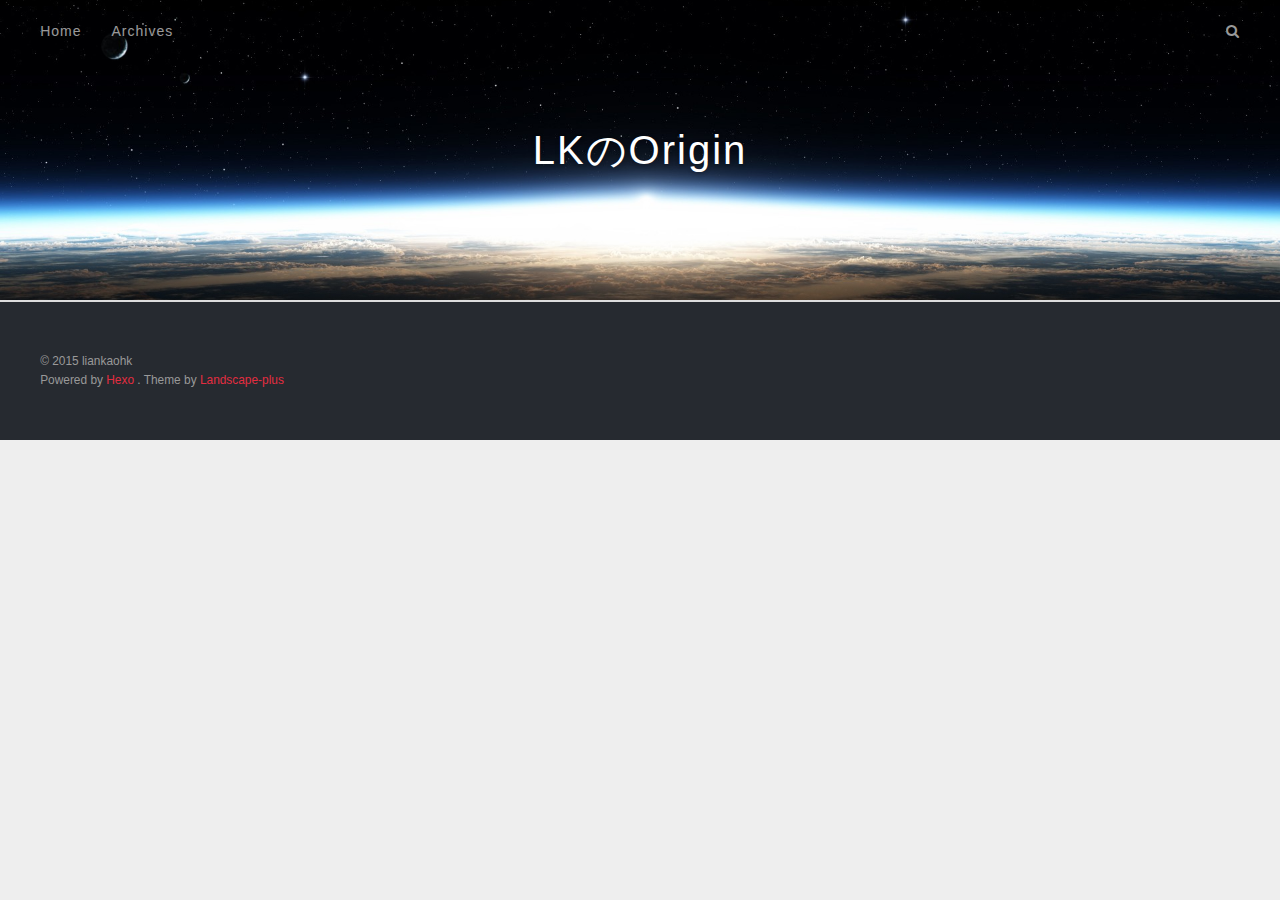
<file: index.html>
<!DOCTYPE html>
<html>
<head>
  <meta charset="utf-8">
  
  <title>LKのOrigin</title>
  <meta name="viewport" content="width=device-width, initial-scale=1, maximum-scale=1">
  <meta name="description">
<meta property="og:type" content="website">
<meta property="og:title" content="LKのOrigin">
<meta property="og:url" content="http://liankaohk.github.io/">
<meta property="og:site_name" content="LKのOrigin">
<meta property="og:description">
<meta name="twitter:card" content="summary">
<meta name="twitter:title" content="LKのOrigin">
<meta name="twitter:description">

  
  
    <link rel="icon" href="/favicon.png">
  
  <link rel="stylesheet" href="/css/style.css" type="text/css">

  <!--[if lt IE 9]><script src="//cdnjs.cloudflare.com/ajax/libs/html5shiv/3.7/html5shiv.min.js"></script><![endif]-->
  
</head>
<body>
  <div id="container">
    <div id="wrap">
      <header id="header">
  <div id="banner"></div>
  <div id="header-outer" class="outer">
    <div id="header-title" class="inner">
      <h1 id="logo-wrap">
        <a href="/" id="logo">LKのOrigin</a>
      </h1>
      
    </div>
    <div id="header-inner" class="inner">
      <nav id="main-nav">
        <a id="main-nav-toggle" class="nav-icon"></a>
        
          <a class="main-nav-link" href="/">Home</a>
        
          <a class="main-nav-link" href="/archives">Archives</a>
        
      </nav>
      <nav id="sub-nav">
        
        <a id="nav-search-btn" class="nav-icon" title="Search"></a>
      </nav>
      <div id="search-form-wrap">
        <form action="http://www.baidu.com/baidu" method="get" accept-charset="utf-8" class="search-form">
          <input type="search" name="word" maxlength="20" class="search-form-input" placeholder="Search">
          <input type="submit" value="" class="search-form-submit">
          <input name=tn type=hidden value="bds">
          <input name=cl type=hidden value="3">
          <input name=ct type=hidden value="2097152">
          <input type="hidden" name="si" value="liankaohk.github.io">
        </form>
      </div>
    </div>
  </div>
</header>
      <div class="outer">
        <section id="main">
  
  
</section>
        
          <aside id="sidebar">
  
    
  
    
  
    
  
    
  
    
  
</aside>
        
      </div>
      <footer id="footer">
  
  <div class="outer">
    <div id="footer-info" class="inner">
      &copy; 2015 liankaohk<br>
      Powered by <a href="http://hexo.io/" target="_blank">Hexo</a>
      .
      Theme by <a href="https://github.com/xiangming/landscape-plus" target="_blank">Landscape-plus</a>
    </div>
  </div>
</footer>
    </div>
    <nav id="mobile-nav">
  
    <a href="/" class="mobile-nav-link">Home</a>
  
    <a href="/archives" class="mobile-nav-link">Archives</a>
  
</nav>
    
<script>
  var disqus_shortname = 'liankaohk';
  
  (function(){
    var dsq = document.createElement('script');
    dsq.type = 'text/javascript';
    dsq.async = true;
    dsq.src = '//' + disqus_shortname + '.disqus.com/count.js';
    (document.getElementsByTagName('head')[0] || document.getElementsByTagName('body')[0]).appendChild(dsq);
  })();
</script>


<!-- 百度分享 start -->

<div id="article-share-box" class="article-share-box">
  <div id="bdshare" class="bdsharebuttonbox article-share-links">
    <a class="article-share-weibo" data-cmd="tsina" title="分享到新浪微博"></a>
    <a class="article-share-weixin" data-cmd="weixin" title="分享到微信"></a>
    <a class="article-share-qq" data-cmd="sqq" title="分享到QQ"></a>
    <a class="article-share-renren" data-cmd="renren" title="分享到人人网"></a>
    <a class="article-share-more" data-cmd="more" title="更多"></a>
  </div>
</div>
<script>window._bd_share_config={"common":{},"share":{"bdCustomStyle":"nocss.css"}};with(document)0[(getElementsByTagName("head")[0]||body).appendChild(createElement("script")).src="http://bdimg.share.baidu.com/static/api/js/share.js?v=89860593.js?cdnversion="+~(-new Date()/36e5)];</script>

<!-- 百度分享 end -->

<script src="//cdnjs.cloudflare.com/ajax/libs/jquery/1.11.1/jquery.min.js"></script>



<! -- mathjax config similar to math.stackexchange -->

<script type="text/x-mathjax-config">
MathJax.Hub.Config({
tex2jax: {
          inlineMath: [ ['$','$'], ["\\(","\\)"]  ],
                processEscapes: true
                    
}
  
        });
</script>

<script type="text/x-mathjax-config">
MathJax.Hub.Config({
tex2jax: {
            skipTags: ['script', 'noscript', 'style', 'textarea', 'pre', 'code']
                  
}
    
        });
</script>

<script type="text/x-mathjax-config">
MathJax.Hub.Queue(function() {
            var all = MathJax.Hub.getAllJax(), i;
            for(i=0; i < all.length; i += 1) {
                            all[i].SourceElement().parentNode.className += ' has-jax';
                                    
            }
                
        });
</script>

<script type="text/javascript" src="http://cdn.mathjax.org/mathjax/latest/MathJax.js?config=TeX-AMS-MML_HTMLorMML">
</script>

<script src="/js/script.js" type="text/javascript"></script>


  </div>
</body>
</html>
</file>
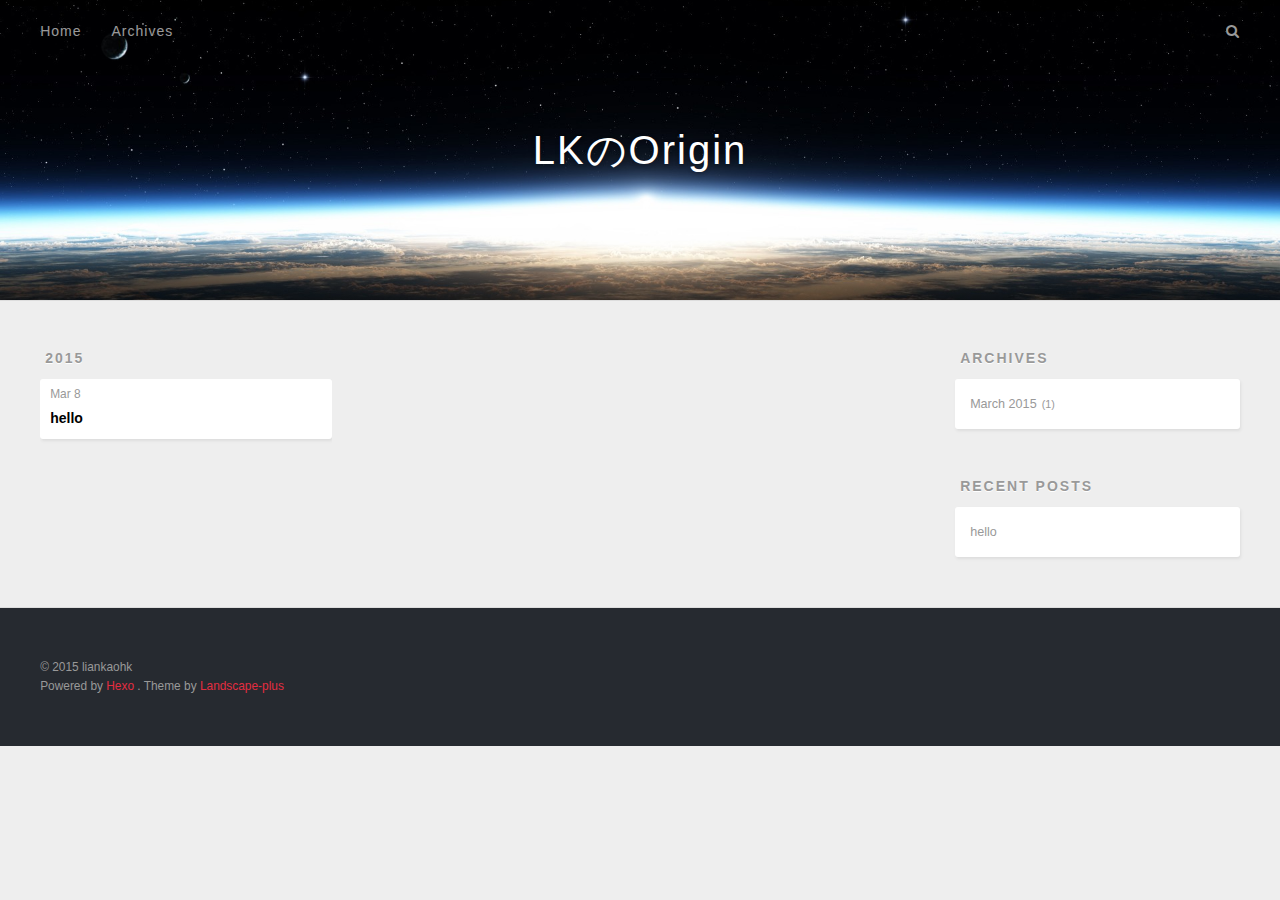
<file: archives/index.html>
<!DOCTYPE html>
<html>
<head>
  <meta charset="utf-8">
  
  <title>Archives | LKのOrigin</title>
  <meta name="viewport" content="width=device-width, initial-scale=1, maximum-scale=1">
  <meta name="description">
<meta property="og:type" content="website">
<meta property="og:title" content="LKのOrigin">
<meta property="og:url" content="http://liankaohk.github.io/archives/">
<meta property="og:site_name" content="LKのOrigin">
<meta property="og:description">
<meta name="twitter:card" content="summary">
<meta name="twitter:title" content="LKのOrigin">
<meta name="twitter:description">

  
  
    <link rel="icon" href="/favicon.png">
  
  <link rel="stylesheet" href="/css/style.css" type="text/css">

  <!--[if lt IE 9]><script src="//cdnjs.cloudflare.com/ajax/libs/html5shiv/3.7/html5shiv.min.js"></script><![endif]-->
  
</head>
<body>
  <div id="container">
    <div id="wrap">
      <header id="header">
  <div id="banner"></div>
  <div id="header-outer" class="outer">
    <div id="header-title" class="inner">
      <h1 id="logo-wrap">
        <a href="/" id="logo">LKのOrigin</a>
      </h1>
      
    </div>
    <div id="header-inner" class="inner">
      <nav id="main-nav">
        <a id="main-nav-toggle" class="nav-icon"></a>
        
          <a class="main-nav-link" href="/">Home</a>
        
          <a class="main-nav-link" href="/archives">Archives</a>
        
      </nav>
      <nav id="sub-nav">
        
        <a id="nav-search-btn" class="nav-icon" title="Search"></a>
      </nav>
      <div id="search-form-wrap">
        <form action="http://www.baidu.com/baidu" method="get" accept-charset="utf-8" class="search-form">
          <input type="search" name="word" maxlength="20" class="search-form-input" placeholder="Search">
          <input type="submit" value="" class="search-form-submit">
          <input name=tn type=hidden value="bds">
          <input name=cl type=hidden value="3">
          <input name=ct type=hidden value="2097152">
          <input type="hidden" name="si" value="liankaohk.github.io">
        </form>
      </div>
    </div>
  </div>
</header>
      <div class="outer">
        <section id="main">
  
  
    
    
      
      
      <section class="archives-wrap">
        <div class="archive-year-wrap">
          <a href="/archives/2015" class="archive-year">2015</a>
        </div>
        <div class="archives">
    
    <article class="archive-article archive-type-post">
  <div class="archive-article-inner">
    <header class="archive-article-header">
      <a href="/2015/03/08/hello/" class="archive-article-date">
  <time datetime="2015-03-08T10:58:59.000Z" itemprop="datePublished">Mar 8</time>
</a>
      
  
    <h1 itemprop="name">
      <a class="archive-article-title" href="/2015/03/08/hello/">hello</a>
    </h1>
  

    </header>
  </div>
</article>
  
  
    </div></section>
  
</section>
        
          <aside id="sidebar">
  
    
  
    
  
    
  
    
  <div class="widget-wrap">
    <h3 class="widget-title">Archives</h3>
    <div class="widget">
      <ul class="archive-list"><li class="archive-list-item"><a class="archive-list-link" href="/archives/2015/03/">March 2015</a><span class="archive-list-count">1</span></li></ul>
    </div>
  </div>

  
    
  <div class="widget-wrap">
    <h3 class="widget-title">Recent Posts</h3>
    <div class="widget">
      <ul>
        
          <li>
            <a href="/2015/03/08/hello/">hello</a>
          </li>
        
      </ul>
    </div>
  </div>

  
</aside>
        
      </div>
      <footer id="footer">
  
  <div class="outer">
    <div id="footer-info" class="inner">
      &copy; 2015 liankaohk<br>
      Powered by <a href="http://hexo.io/" target="_blank">Hexo</a>
      .
      Theme by <a href="https://github.com/xiangming/landscape-plus" target="_blank">Landscape-plus</a>
    </div>
  </div>
</footer>
    </div>
    <nav id="mobile-nav">
  
    <a href="/" class="mobile-nav-link">Home</a>
  
    <a href="/archives" class="mobile-nav-link">Archives</a>
  
</nav>
    
<script>
  var disqus_shortname = 'liankaohk';
  
  (function(){
    var dsq = document.createElement('script');
    dsq.type = 'text/javascript';
    dsq.async = true;
    dsq.src = '//' + disqus_shortname + '.disqus.com/count.js';
    (document.getElementsByTagName('head')[0] || document.getElementsByTagName('body')[0]).appendChild(dsq);
  })();
</script>


<!-- 百度分享 start -->

<div id="article-share-box" class="article-share-box">
  <div id="bdshare" class="bdsharebuttonbox article-share-links">
    <a class="article-share-weibo" data-cmd="tsina" title="分享到新浪微博"></a>
    <a class="article-share-weixin" data-cmd="weixin" title="分享到微信"></a>
    <a class="article-share-qq" data-cmd="sqq" title="分享到QQ"></a>
    <a class="article-share-renren" data-cmd="renren" title="分享到人人网"></a>
    <a class="article-share-more" data-cmd="more" title="更多"></a>
  </div>
</div>
<script>window._bd_share_config={"common":{},"share":{"bdCustomStyle":"nocss.css"}};with(document)0[(getElementsByTagName("head")[0]||body).appendChild(createElement("script")).src="http://bdimg.share.baidu.com/static/api/js/share.js?v=89860593.js?cdnversion="+~(-new Date()/36e5)];</script>

<!-- 百度分享 end -->

<script src="//cdnjs.cloudflare.com/ajax/libs/jquery/1.11.1/jquery.min.js"></script>



<! -- mathjax config similar to math.stackexchange -->

<script type="text/x-mathjax-config">
MathJax.Hub.Config({
tex2jax: {
          inlineMath: [ ['$','$'], ["\\(","\\)"]  ],
                processEscapes: true
                    
}
  
        });
</script>

<script type="text/x-mathjax-config">
MathJax.Hub.Config({
tex2jax: {
            skipTags: ['script', 'noscript', 'style', 'textarea', 'pre', 'code']
                  
}
    
        });
</script>

<script type="text/x-mathjax-config">
MathJax.Hub.Queue(function() {
            var all = MathJax.Hub.getAllJax(), i;
            for(i=0; i < all.length; i += 1) {
                            all[i].SourceElement().parentNode.className += ' has-jax';
                                    
            }
                
        });
</script>

<script type="text/javascript" src="http://cdn.mathjax.org/mathjax/latest/MathJax.js?config=TeX-AMS-MML_HTMLorMML">
</script>

<script src="/js/script.js" type="text/javascript"></script>


  </div>
</body>
</html>
</file>
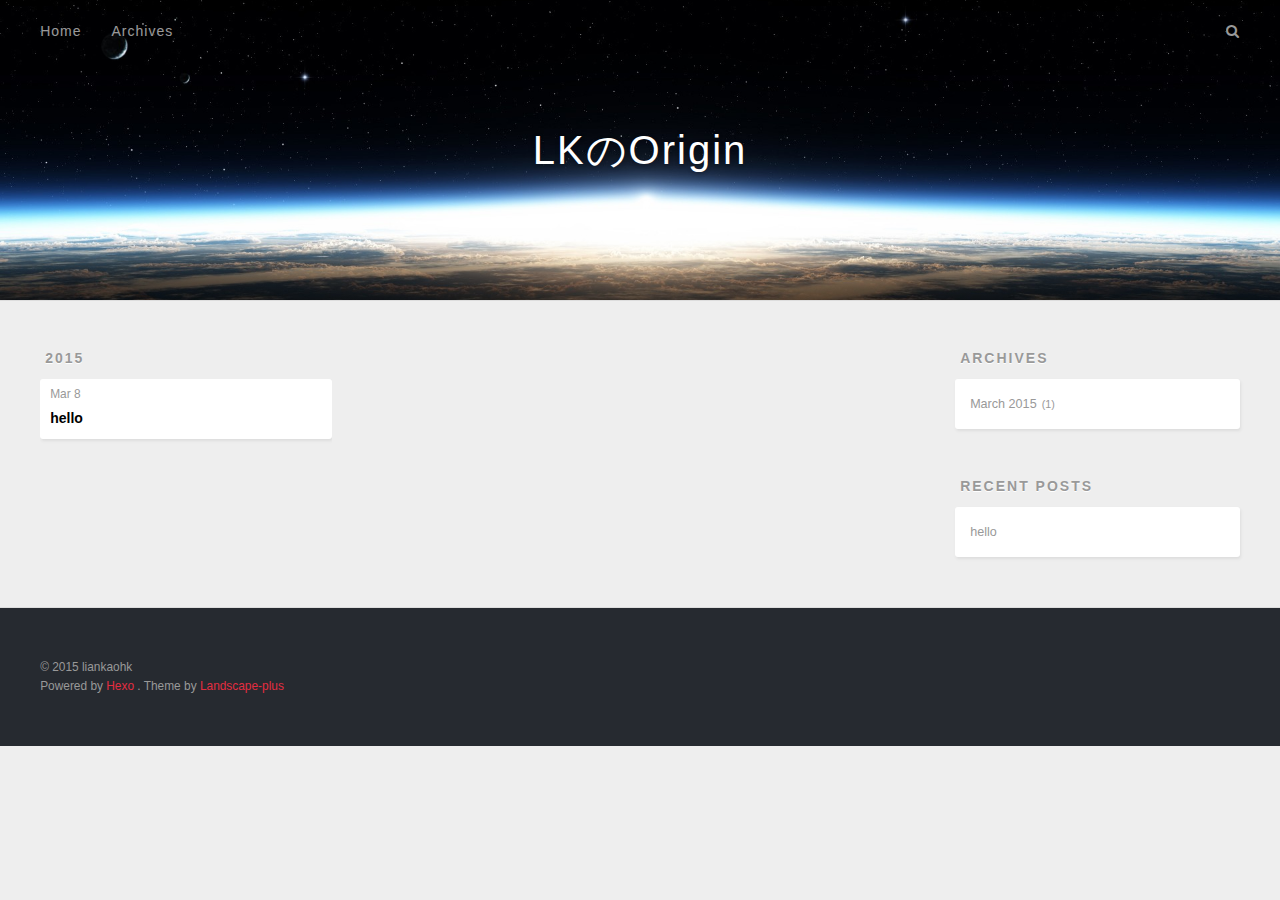
<file: archives/2015/index.html>
<!DOCTYPE html>
<html>
<head>
  <meta charset="utf-8">
  
  <title>Archives: 2015 | LKのOrigin</title>
  <meta name="viewport" content="width=device-width, initial-scale=1, maximum-scale=1">
  <meta name="description">
<meta property="og:type" content="website">
<meta property="og:title" content="LKのOrigin">
<meta property="og:url" content="http://liankaohk.github.io/archives/2015/">
<meta property="og:site_name" content="LKのOrigin">
<meta property="og:description">
<meta name="twitter:card" content="summary">
<meta name="twitter:title" content="LKのOrigin">
<meta name="twitter:description">

  
  
    <link rel="icon" href="/favicon.png">
  
  <link rel="stylesheet" href="/css/style.css" type="text/css">

  <!--[if lt IE 9]><script src="//cdnjs.cloudflare.com/ajax/libs/html5shiv/3.7/html5shiv.min.js"></script><![endif]-->
  
</head>
<body>
  <div id="container">
    <div id="wrap">
      <header id="header">
  <div id="banner"></div>
  <div id="header-outer" class="outer">
    <div id="header-title" class="inner">
      <h1 id="logo-wrap">
        <a href="/" id="logo">LKのOrigin</a>
      </h1>
      
    </div>
    <div id="header-inner" class="inner">
      <nav id="main-nav">
        <a id="main-nav-toggle" class="nav-icon"></a>
        
          <a class="main-nav-link" href="/">Home</a>
        
          <a class="main-nav-link" href="/archives">Archives</a>
        
      </nav>
      <nav id="sub-nav">
        
        <a id="nav-search-btn" class="nav-icon" title="Search"></a>
      </nav>
      <div id="search-form-wrap">
        <form action="http://www.baidu.com/baidu" method="get" accept-charset="utf-8" class="search-form">
          <input type="search" name="word" maxlength="20" class="search-form-input" placeholder="Search">
          <input type="submit" value="" class="search-form-submit">
          <input name=tn type=hidden value="bds">
          <input name=cl type=hidden value="3">
          <input name=ct type=hidden value="2097152">
          <input type="hidden" name="si" value="liankaohk.github.io">
        </form>
      </div>
    </div>
  </div>
</header>
      <div class="outer">
        <section id="main">
  
  
    
    
      
      
      <section class="archives-wrap">
        <div class="archive-year-wrap">
          <a href="/archives/2015" class="archive-year">2015</a>
        </div>
        <div class="archives">
    
    <article class="archive-article archive-type-post">
  <div class="archive-article-inner">
    <header class="archive-article-header">
      <a href="/2015/03/08/hello/" class="archive-article-date">
  <time datetime="2015-03-08T10:58:59.000Z" itemprop="datePublished">Mar 8</time>
</a>
      
  
    <h1 itemprop="name">
      <a class="archive-article-title" href="/2015/03/08/hello/">hello</a>
    </h1>
  

    </header>
  </div>
</article>
  
  
    </div></section>
  
</section>
        
          <aside id="sidebar">
  
    
  
    
  
    
  
    
  <div class="widget-wrap">
    <h3 class="widget-title">Archives</h3>
    <div class="widget">
      <ul class="archive-list"><li class="archive-list-item"><a class="archive-list-link" href="/archives/2015/03/">March 2015</a><span class="archive-list-count">1</span></li></ul>
    </div>
  </div>

  
    
  <div class="widget-wrap">
    <h3 class="widget-title">Recent Posts</h3>
    <div class="widget">
      <ul>
        
          <li>
            <a href="/2015/03/08/hello/">hello</a>
          </li>
        
      </ul>
    </div>
  </div>

  
</aside>
        
      </div>
      <footer id="footer">
  
  <div class="outer">
    <div id="footer-info" class="inner">
      &copy; 2015 liankaohk<br>
      Powered by <a href="http://hexo.io/" target="_blank">Hexo</a>
      .
      Theme by <a href="https://github.com/xiangming/landscape-plus" target="_blank">Landscape-plus</a>
    </div>
  </div>
</footer>
    </div>
    <nav id="mobile-nav">
  
    <a href="/" class="mobile-nav-link">Home</a>
  
    <a href="/archives" class="mobile-nav-link">Archives</a>
  
</nav>
    
<script>
  var disqus_shortname = 'liankaohk';
  
  (function(){
    var dsq = document.createElement('script');
    dsq.type = 'text/javascript';
    dsq.async = true;
    dsq.src = '//' + disqus_shortname + '.disqus.com/count.js';
    (document.getElementsByTagName('head')[0] || document.getElementsByTagName('body')[0]).appendChild(dsq);
  })();
</script>


<!-- 百度分享 start -->

<div id="article-share-box" class="article-share-box">
  <div id="bdshare" class="bdsharebuttonbox article-share-links">
    <a class="article-share-weibo" data-cmd="tsina" title="分享到新浪微博"></a>
    <a class="article-share-weixin" data-cmd="weixin" title="分享到微信"></a>
    <a class="article-share-qq" data-cmd="sqq" title="分享到QQ"></a>
    <a class="article-share-renren" data-cmd="renren" title="分享到人人网"></a>
    <a class="article-share-more" data-cmd="more" title="更多"></a>
  </div>
</div>
<script>window._bd_share_config={"common":{},"share":{"bdCustomStyle":"nocss.css"}};with(document)0[(getElementsByTagName("head")[0]||body).appendChild(createElement("script")).src="http://bdimg.share.baidu.com/static/api/js/share.js?v=89860593.js?cdnversion="+~(-new Date()/36e5)];</script>

<!-- 百度分享 end -->

<script src="//cdnjs.cloudflare.com/ajax/libs/jquery/1.11.1/jquery.min.js"></script>



<! -- mathjax config similar to math.stackexchange -->

<script type="text/x-mathjax-config">
MathJax.Hub.Config({
tex2jax: {
          inlineMath: [ ['$','$'], ["\\(","\\)"]  ],
                processEscapes: true
                    
}
  
        });
</script>

<script type="text/x-mathjax-config">
MathJax.Hub.Config({
tex2jax: {
            skipTags: ['script', 'noscript', 'style', 'textarea', 'pre', 'code']
                  
}
    
        });
</script>

<script type="text/x-mathjax-config">
MathJax.Hub.Queue(function() {
            var all = MathJax.Hub.getAllJax(), i;
            for(i=0; i < all.length; i += 1) {
                            all[i].SourceElement().parentNode.className += ' has-jax';
                                    
            }
                
        });
</script>

<script type="text/javascript" src="http://cdn.mathjax.org/mathjax/latest/MathJax.js?config=TeX-AMS-MML_HTMLorMML">
</script>

<script src="/js/script.js" type="text/javascript"></script>


  </div>
</body>
</html>
</file>
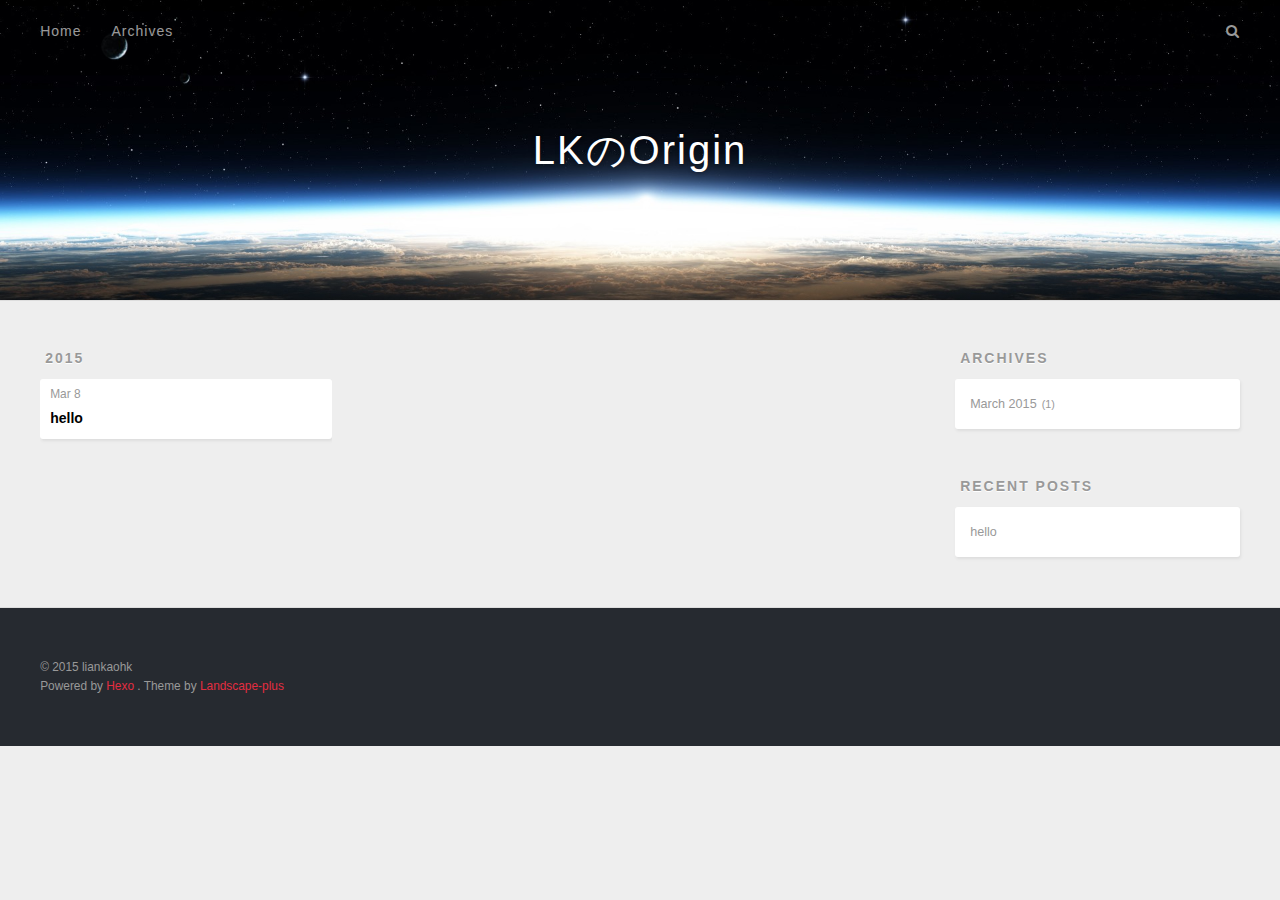
<file: archives/2015/03/index.html>
<!DOCTYPE html>
<html>
<head>
  <meta charset="utf-8">
  
  <title>Archives: 2015/3 | LKのOrigin</title>
  <meta name="viewport" content="width=device-width, initial-scale=1, maximum-scale=1">
  <meta name="description">
<meta property="og:type" content="website">
<meta property="og:title" content="LKのOrigin">
<meta property="og:url" content="http://liankaohk.github.io/archives/2015/03/">
<meta property="og:site_name" content="LKのOrigin">
<meta property="og:description">
<meta name="twitter:card" content="summary">
<meta name="twitter:title" content="LKのOrigin">
<meta name="twitter:description">

  
  
    <link rel="icon" href="/favicon.png">
  
  <link rel="stylesheet" href="/css/style.css" type="text/css">

  <!--[if lt IE 9]><script src="//cdnjs.cloudflare.com/ajax/libs/html5shiv/3.7/html5shiv.min.js"></script><![endif]-->
  
</head>
<body>
  <div id="container">
    <div id="wrap">
      <header id="header">
  <div id="banner"></div>
  <div id="header-outer" class="outer">
    <div id="header-title" class="inner">
      <h1 id="logo-wrap">
        <a href="/" id="logo">LKのOrigin</a>
      </h1>
      
    </div>
    <div id="header-inner" class="inner">
      <nav id="main-nav">
        <a id="main-nav-toggle" class="nav-icon"></a>
        
          <a class="main-nav-link" href="/">Home</a>
        
          <a class="main-nav-link" href="/archives">Archives</a>
        
      </nav>
      <nav id="sub-nav">
        
        <a id="nav-search-btn" class="nav-icon" title="Search"></a>
      </nav>
      <div id="search-form-wrap">
        <form action="http://www.baidu.com/baidu" method="get" accept-charset="utf-8" class="search-form">
          <input type="search" name="word" maxlength="20" class="search-form-input" placeholder="Search">
          <input type="submit" value="" class="search-form-submit">
          <input name=tn type=hidden value="bds">
          <input name=cl type=hidden value="3">
          <input name=ct type=hidden value="2097152">
          <input type="hidden" name="si" value="liankaohk.github.io">
        </form>
      </div>
    </div>
  </div>
</header>
      <div class="outer">
        <section id="main">
  
  
    
    
      
      
      <section class="archives-wrap">
        <div class="archive-year-wrap">
          <a href="/archives/2015" class="archive-year">2015</a>
        </div>
        <div class="archives">
    
    <article class="archive-article archive-type-post">
  <div class="archive-article-inner">
    <header class="archive-article-header">
      <a href="/2015/03/08/hello/" class="archive-article-date">
  <time datetime="2015-03-08T10:58:59.000Z" itemprop="datePublished">Mar 8</time>
</a>
      
  
    <h1 itemprop="name">
      <a class="archive-article-title" href="/2015/03/08/hello/">hello</a>
    </h1>
  

    </header>
  </div>
</article>
  
  
    </div></section>
  
</section>
        
          <aside id="sidebar">
  
    
  
    
  
    
  
    
  <div class="widget-wrap">
    <h3 class="widget-title">Archives</h3>
    <div class="widget">
      <ul class="archive-list"><li class="archive-list-item"><a class="archive-list-link" href="/archives/2015/03/">March 2015</a><span class="archive-list-count">1</span></li></ul>
    </div>
  </div>

  
    
  <div class="widget-wrap">
    <h3 class="widget-title">Recent Posts</h3>
    <div class="widget">
      <ul>
        
          <li>
            <a href="/2015/03/08/hello/">hello</a>
          </li>
        
      </ul>
    </div>
  </div>

  
</aside>
        
      </div>
      <footer id="footer">
  
  <div class="outer">
    <div id="footer-info" class="inner">
      &copy; 2015 liankaohk<br>
      Powered by <a href="http://hexo.io/" target="_blank">Hexo</a>
      .
      Theme by <a href="https://github.com/xiangming/landscape-plus" target="_blank">Landscape-plus</a>
    </div>
  </div>
</footer>
    </div>
    <nav id="mobile-nav">
  
    <a href="/" class="mobile-nav-link">Home</a>
  
    <a href="/archives" class="mobile-nav-link">Archives</a>
  
</nav>
    
<script>
  var disqus_shortname = 'liankaohk';
  
  (function(){
    var dsq = document.createElement('script');
    dsq.type = 'text/javascript';
    dsq.async = true;
    dsq.src = '//' + disqus_shortname + '.disqus.com/count.js';
    (document.getElementsByTagName('head')[0] || document.getElementsByTagName('body')[0]).appendChild(dsq);
  })();
</script>


<!-- 百度分享 start -->

<div id="article-share-box" class="article-share-box">
  <div id="bdshare" class="bdsharebuttonbox article-share-links">
    <a class="article-share-weibo" data-cmd="tsina" title="分享到新浪微博"></a>
    <a class="article-share-weixin" data-cmd="weixin" title="分享到微信"></a>
    <a class="article-share-qq" data-cmd="sqq" title="分享到QQ"></a>
    <a class="article-share-renren" data-cmd="renren" title="分享到人人网"></a>
    <a class="article-share-more" data-cmd="more" title="更多"></a>
  </div>
</div>
<script>window._bd_share_config={"common":{},"share":{"bdCustomStyle":"nocss.css"}};with(document)0[(getElementsByTagName("head")[0]||body).appendChild(createElement("script")).src="http://bdimg.share.baidu.com/static/api/js/share.js?v=89860593.js?cdnversion="+~(-new Date()/36e5)];</script>

<!-- 百度分享 end -->

<script src="//cdnjs.cloudflare.com/ajax/libs/jquery/1.11.1/jquery.min.js"></script>



<! -- mathjax config similar to math.stackexchange -->

<script type="text/x-mathjax-config">
MathJax.Hub.Config({
tex2jax: {
          inlineMath: [ ['$','$'], ["\\(","\\)"]  ],
                processEscapes: true
                    
}
  
        });
</script>

<script type="text/x-mathjax-config">
MathJax.Hub.Config({
tex2jax: {
            skipTags: ['script', 'noscript', 'style', 'textarea', 'pre', 'code']
                  
}
    
        });
</script>

<script type="text/x-mathjax-config">
MathJax.Hub.Queue(function() {
            var all = MathJax.Hub.getAllJax(), i;
            for(i=0; i < all.length; i += 1) {
                            all[i].SourceElement().parentNode.className += ' has-jax';
                                    
            }
                
        });
</script>

<script type="text/javascript" src="http://cdn.mathjax.org/mathjax/latest/MathJax.js?config=TeX-AMS-MML_HTMLorMML">
</script>

<script src="/js/script.js" type="text/javascript"></script>


  </div>
</body>
</html>
</file>
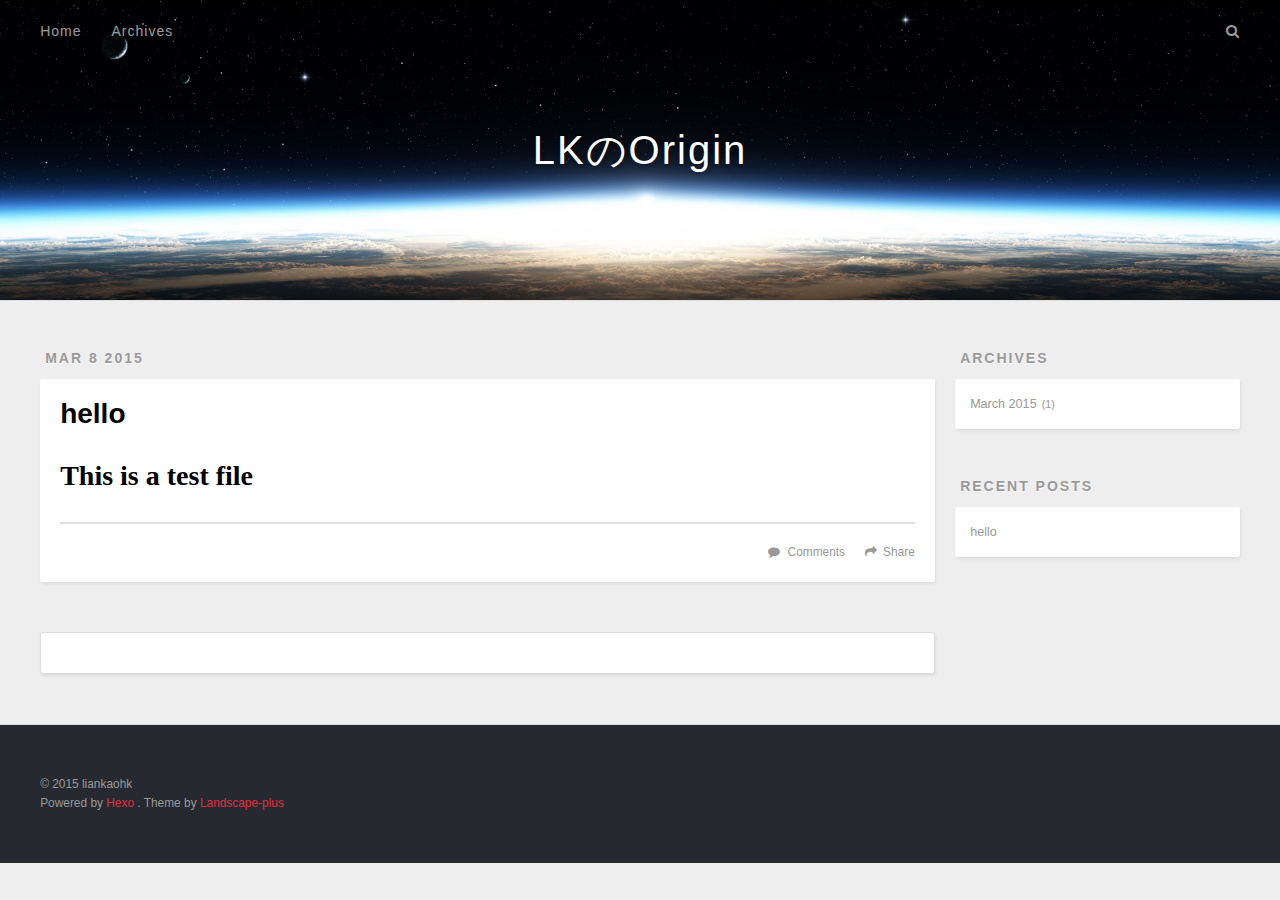
<file: 2015/03/08/hello/index.html>
<!DOCTYPE html>
<html>
<head>
  <meta charset="utf-8">
  
  <title>hello | LKのOrigin</title>
  <meta name="viewport" content="width=device-width, initial-scale=1, maximum-scale=1">
  <meta name="description" content="This is a test file">
<meta property="og:type" content="article">
<meta property="og:title" content="hello">
<meta property="og:url" content="http://liankaohk.github.io/2015/03/08/hello/">
<meta property="og:site_name" content="LKのOrigin">
<meta property="og:description" content="This is a test file">
<meta name="twitter:card" content="summary">
<meta name="twitter:title" content="hello">
<meta name="twitter:description" content="This is a test file">

  
  
    <link rel="icon" href="/favicon.png">
  
  <link rel="stylesheet" href="/css/style.css" type="text/css">

  <!--[if lt IE 9]><script src="//cdnjs.cloudflare.com/ajax/libs/html5shiv/3.7/html5shiv.min.js"></script><![endif]-->
  
</head>
<body>
  <div id="container">
    <div id="wrap">
      <header id="header">
  <div id="banner"></div>
  <div id="header-outer" class="outer">
    <div id="header-title" class="inner">
      <h1 id="logo-wrap">
        <a href="/" id="logo">LKのOrigin</a>
      </h1>
      
    </div>
    <div id="header-inner" class="inner">
      <nav id="main-nav">
        <a id="main-nav-toggle" class="nav-icon"></a>
        
          <a class="main-nav-link" href="/">Home</a>
        
          <a class="main-nav-link" href="/archives">Archives</a>
        
      </nav>
      <nav id="sub-nav">
        
        <a id="nav-search-btn" class="nav-icon" title="Search"></a>
      </nav>
      <div id="search-form-wrap">
        <form action="http://www.baidu.com/baidu" method="get" accept-charset="utf-8" class="search-form">
          <input type="search" name="word" maxlength="20" class="search-form-input" placeholder="Search">
          <input type="submit" value="" class="search-form-submit">
          <input name=tn type=hidden value="bds">
          <input name=cl type=hidden value="3">
          <input name=ct type=hidden value="2097152">
          <input type="hidden" name="si" value="liankaohk.github.io">
        </form>
      </div>
    </div>
  </div>
</header>
      <div class="outer">
        <section id="main"><article id="post-hello" class="article article-type-post" itemscope itemprop="blogPost">
  <div class="article-meta">
    <a href="/2015/03/08/hello/" class="article-date">
  <time datetime="2015-03-08T10:58:59.000Z" itemprop="datePublished">Mar 8 2015</time>
</a>
    
  </div>
  <div class="article-inner">
    
    
      <header class="article-header">
        
  
    <h1 class="article-title" itemprop="name">
      hello
    </h1>
  

      </header>
    
    <div class="article-entry" itemprop="articleBody">
      
        <h1 id="This_is_a_test_file">This is a test file</h1>

      
    </div>
    <footer class="article-footer">
      
        <a data-url="http://liankaohk.github.io/2015/03/08/hello/" data-id="rfo4r23miesxmk95" class="article-share-link" data-share="baidu">Share</a>
      

      
        <a href="http://liankaohk.github.io/2015/03/08/hello/#disqus_thread" class="article-comment-link">Comments</a>
      

      
    </footer>
  </div>
  
    
  
</article>


  <section id="comments">
    <div id="disqus_thread">
      <noscript>Please enable JavaScript to view the <a href="//disqus.com/?ref_noscript">comments powered by Disqus.</a></noscript>
    </div>
  </section>
</section>
        
          <aside id="sidebar">
  
    
  
    
  
    
  
    
  <div class="widget-wrap">
    <h3 class="widget-title">Archives</h3>
    <div class="widget">
      <ul class="archive-list"><li class="archive-list-item"><a class="archive-list-link" href="/archives/2015/03/">March 2015</a><span class="archive-list-count">1</span></li></ul>
    </div>
  </div>

  
    
  <div class="widget-wrap">
    <h3 class="widget-title">Recent Posts</h3>
    <div class="widget">
      <ul>
        
          <li>
            <a href="/2015/03/08/hello/">hello</a>
          </li>
        
      </ul>
    </div>
  </div>

  
</aside>
        
      </div>
      <footer id="footer">
  
  <div class="outer">
    <div id="footer-info" class="inner">
      &copy; 2015 liankaohk<br>
      Powered by <a href="http://hexo.io/" target="_blank">Hexo</a>
      .
      Theme by <a href="https://github.com/xiangming/landscape-plus" target="_blank">Landscape-plus</a>
    </div>
  </div>
</footer>
    </div>
    <nav id="mobile-nav">
  
    <a href="/" class="mobile-nav-link">Home</a>
  
    <a href="/archives" class="mobile-nav-link">Archives</a>
  
</nav>
    
<script>
  var disqus_shortname = 'liankaohk';
  
  var disqus_url = 'http://liankaohk.github.io/2015/03/08/hello/';
  
  (function(){
    var dsq = document.createElement('script');
    dsq.type = 'text/javascript';
    dsq.async = true;
    dsq.src = '//' + disqus_shortname + '.disqus.com/embed.js';
    (document.getElementsByTagName('head')[0] || document.getElementsByTagName('body')[0]).appendChild(dsq);
  })();
</script>


<!-- 百度分享 start -->

<div id="article-share-box" class="article-share-box">
  <div id="bdshare" class="bdsharebuttonbox article-share-links">
    <a class="article-share-weibo" data-cmd="tsina" title="分享到新浪微博"></a>
    <a class="article-share-weixin" data-cmd="weixin" title="分享到微信"></a>
    <a class="article-share-qq" data-cmd="sqq" title="分享到QQ"></a>
    <a class="article-share-renren" data-cmd="renren" title="分享到人人网"></a>
    <a class="article-share-more" data-cmd="more" title="更多"></a>
  </div>
</div>
<script>window._bd_share_config={"common":{},"share":{"bdCustomStyle":"nocss.css"}};with(document)0[(getElementsByTagName("head")[0]||body).appendChild(createElement("script")).src="http://bdimg.share.baidu.com/static/api/js/share.js?v=89860593.js?cdnversion="+~(-new Date()/36e5)];</script>

<!-- 百度分享 end -->

<script src="//cdnjs.cloudflare.com/ajax/libs/jquery/1.11.1/jquery.min.js"></script>



<! -- mathjax config similar to math.stackexchange -->

<script type="text/x-mathjax-config">
MathJax.Hub.Config({
tex2jax: {
          inlineMath: [ ['$','$'], ["\\(","\\)"]  ],
                processEscapes: true
                    
}
  
        });
</script>

<script type="text/x-mathjax-config">
MathJax.Hub.Config({
tex2jax: {
            skipTags: ['script', 'noscript', 'style', 'textarea', 'pre', 'code']
                  
}
    
        });
</script>

<script type="text/x-mathjax-config">
MathJax.Hub.Queue(function() {
            var all = MathJax.Hub.getAllJax(), i;
            for(i=0; i < all.length; i += 1) {
                            all[i].SourceElement().parentNode.className += ' has-jax';
                                    
            }
                
        });
</script>

<script type="text/javascript" src="http://cdn.mathjax.org/mathjax/latest/MathJax.js?config=TeX-AMS-MML_HTMLorMML">
</script>

<script src="/js/script.js" type="text/javascript"></script>


  </div>
</body>
</html>
</file>
<file: css/style.css>
body {
  zoom: 1;
  width: 100%;
}
body:before,
body:after {
  content: "";
  display: table;
}
body:after {
  clear: both;
}
html,
body,
div,
span,
applet,
object,
iframe,
h1,
h2,
h3,
h4,
h5,
h6,
p,
blockquote,
pre,
a,
abbr,
acronym,
address,
big,
cite,
code,
del,
dfn,
em,
img,
ins,
kbd,
q,
s,
samp,
small,
strike,
strong,
sub,
sup,
tt,
var,
dl,
dt,
dd,
ol,
ul,
li,
fieldset,
form,
label,
legend,
table,
caption,
tbody,
tfoot,
thead,
tr,
th,
td {
  margin: 0;
  padding: 0;
  border: 0;
  outline: 0;
  font-weight: inherit;
  font-style: inherit;
  font-family: inherit;
  font-size: 100%;
  vertical-align: baseline;
}
body {
  line-height: 1;
  color: #000;
  background: #fff;
}
ol,
ul {
  list-style: none;
}
table {
  border-collapse: separate;
  border-spacing: 0;
  vertical-align: middle;
}
caption,
th,
td {
  text-align: left;
  font-weight: normal;
  vertical-align: middle;
}
a img {
  border: none;
}
input,
button {
  margin: 0;
  padding: 0;
}
input::-moz-focus-inner,
button::-moz-focus-inner {
  border: 0;
  padding: 0;
}
@font-face {
  font-family: FontAwesome;
  font-style: normal;
  font-weight: normal;
  src: url("fonts/fontawesome-webfont.eot?v=#4.0.3");
  src: url("fonts/fontawesome-webfont.eot?#iefix&v=#4.0.3") format("embedded-opentype"), url("fonts/fontawesome-webfont.woff?v=#4.0.3") format("woff"), url("fonts/fontawesome-webfont.ttf?v=#4.0.3") format("truetype"), url("fonts/fontawesome-webfont.svg#fontawesomeregular?v=#4.0.3") format("svg");
}
html,
body,
#container {
  height: 100%;
}
body {
  background: #eee;
  font: 14px/1.6em "微软雅黑", "Microsoft Yahei", "Droid Sans", Helvetica Neue, Helvetica, Arial, sans-serif;
  -webkit-text-size-adjust: 100%;
}
.outer {
  zoom: 1;
  max-width: 1220px;
  margin: 0 auto;
  padding: 0 10px;
}
.outer:before,
.outer:after {
  content: "";
  display: table;
}
.outer:after {
  clear: both;
}
.inner {
  display: inline;
  float: left;
  width: 98.3333333333333%;
  margin: 0 0.8333333333333%;
}
.left,
.alignleft {
  float: left;
}
.right,
.alignright {
  float: right;
}
.clear {
  clear: both;
}
#container {
  position: relative;
}
.mobile-nav-on {
  overflow: hidden;
}
#wrap {
  height: 100%;
  width: 100%;
  position: absolute;
  top: 0;
  left: 0;
  -webkit-transition: 0.2s ease-out;
  -moz-transition: 0.2s ease-out;
  -o-transition: 0.2s ease-out;
  -ms-transition: 0.2s ease-out;
  transition: 0.2s ease-out;
  z-index: 1;
  background: #eee;
}
.mobile-nav-on #wrap {
  left: 280px;
}
@media screen and (min-width: 768px) {
  #main {
    display: inline;
    float: left;
    width: 73.3333333333333%;
    margin: 0 0.8333333333333%;
  }
}
.article-date,
.article-category-link,
.archive-year,
.widget-title {
  text-decoration: none;
  text-transform: uppercase;
  letter-spacing: 2px;
  color: #999;
  margin-bottom: 1em;
  margin-left: 5px;
  line-height: 1em;
  text-shadow: 0 1px #fff;
  font-weight: bold;
}
.article-inner,
.archive-article-inner {
  background: #fff;
  -webkit-box-shadow: 1px 2px 3px #ddd;
  box-shadow: 1px 2px 3px #ddd;
  -webkit-border-radius: 3px;
  border-radius: 3px;
}
.article-entry h1,
.widget h1,
.article-entry h2,
.widget h2,
.article-entry h3,
.widget h3,
.article-entry h4,
.widget h4,
.article-entry h5,
.widget h5,
.article-entry h6,
.widget h6 {
  font-weight: bold;
  color: #000;
  font-family: "Droid Serif", Georgia, Serif;
}
.article-entry h1 a,
.widget h1 a,
.article-entry h2 a,
.widget h2 a,
.article-entry h3 a,
.widget h3 a,
.article-entry h4 a,
.widget h4 a,
.article-entry h5 a,
.widget h5 a,
.article-entry h6 a,
.widget h6 a {
  color: #000;
  text-decoration: none;
}
.article-entry h1 a:hover,
.widget h1 a:hover,
.article-entry h2 a:hover,
.widget h2 a:hover,
.article-entry h3 a:hover,
.widget h3 a:hover,
.article-entry h4 a:hover,
.widget h4 a:hover,
.article-entry h5 a:hover,
.widget h5 a:hover,
.article-entry h6 a:hover,
.widget h6 a:hover {
  color: #e32d40;
}
.article-entry h2,
.widget h2,
.article-entry h3,
.widget h3,
.article-entry h4,
.widget h4,
.article-entry h5,
.widget h5,
.article-entry h6,
.widget h6 {
  font-weight: 600;
  margin-bottom: 10px;
}
.article-entry h1,
.widget h1 {
  font-size: 2em;
}
.article-entry h2,
.widget h2 {
  font-size: 1.5em;
}
.article-entry h3,
.widget h3 {
  font-size: 1.3em;
}
.article-entry h4,
.widget h4 {
  font-size: 1.2em;
}
.article-entry h5,
.widget h5 {
  font-size: 1em;
}
.article-entry h6,
.widget h6 {
  font-size: 1em;
  color: #999;
}
.article-entry hr,
.widget hr {
  border: 1px dashed #ddd;
}
.article-entry strong,
.widget strong {
  font-weight: bold;
}
.article-entry em,
.widget em,
.article-entry cite,
.widget cite {
  font-style: italic;
}
.article-entry sup,
.widget sup,
.article-entry sub,
.widget sub {
  font-size: 0.75em;
  line-height: 0;
  position: relative;
  vertical-align: baseline;
}
.article-entry sup,
.widget sup {
  top: -0.5em;
}
.article-entry sub,
.widget sub {
  bottom: -0.2em;
}
.article-entry small,
.widget small {
  font-size: 0.85em;
}
.article-entry acronym,
.widget acronym,
.article-entry abbr,
.widget abbr {
  border-bottom: 1px dotted;
}
.article-entry ul,
.widget ul,
.article-entry ol,
.widget ol,
.article-entry dl,
.widget dl {
  margin: 0 20px;
  line-height: 1.6em;
}
.article-entry ul ul,
.widget ul ul,
.article-entry ol ul,
.widget ol ul,
.article-entry ul ol,
.widget ul ol,
.article-entry ol ol,
.widget ol ol {
  margin-top: 0;
  margin-bottom: 0;
}
.article-entry ul,
.widget ul {
  list-style: disc;
}
.article-entry ol,
.widget ol {
  list-style: decimal;
}
.article-entry dt,
.widget dt {
  font-weight: bold;
}
#header {
  height: 300px;
  position: relative;
  border-bottom: 1px solid #ddd;
}
#header:before,
#header:after {
  content: "";
  position: absolute;
  left: 0;
  right: 0;
  height: 40px;
}
#header:before {
  top: 0;
  background: -webkit-linear-gradient(rgba(0,0,0,0.2), transparent);
  background: -moz-linear-gradient(rgba(0,0,0,0.2), transparent);
  background: -o-linear-gradient(rgba(0,0,0,0.2), transparent);
  background: -ms-linear-gradient(rgba(0,0,0,0.2), transparent);
  background: linear-gradient(rgba(0,0,0,0.2), transparent);
}
#header:after {
  bottom: 0;
  background: -webkit-linear-gradient(transparent, rgba(0,0,0,0.2));
  background: -moz-linear-gradient(transparent, rgba(0,0,0,0.2));
  background: -o-linear-gradient(transparent, rgba(0,0,0,0.2));
  background: -ms-linear-gradient(transparent, rgba(0,0,0,0.2));
  background: linear-gradient(transparent, rgba(0,0,0,0.2));
}
#header-outer {
  height: 100%;
  position: relative;
}
#header-inner {
  position: relative;
  overflow: hidden;
}
#banner {
  position: absolute;
  top: 0;
  left: 0;
  width: 100%;
  height: 100%;
  background: #21282e;
  background: url("images/banner.jpg") center #000;
  -webkit-background-size: cover;
  -moz-background-size: cover;
  background-size: cover;
  z-index: -1;
}
#header-title {
  text-align: center;
  height: 40px;
  position: absolute;
  top: 50%;
  left: 0;
  margin-top: -20px;
}
#logo,
#subtitle {
  text-decoration: none;
  color: #fff;
  font-weight: 300;
  text-shadow: 0 1px 4px rgba(0,0,0,0.3);
}
#logo {
  font-size: 40px;
  line-height: 40px;
  letter-spacing: 2px;
}
#subtitle {
  font-size: 16px;
  line-height: 16px;
  letter-spacing: 1px;
  color: #687e91;
}
#subtitle-wrap {
  margin-top: 16px;
}
#main-nav {
  float: left;
  margin-left: -15px;
}
.nav-icon,
.main-nav-link {
  float: left;
  color: #fff;
  opacity: 0.6;
  -ms-filter: "progid:DXImageTransform.Microsoft.Alpha(Opacity=60)";
  filter: alpha(opacity=60);
  text-decoration: none;
  text-shadow: 0 1px rgba(0,0,0,0.2);
  -webkit-transition: opacity 0.2s;
  -moz-transition: opacity 0.2s;
  -o-transition: opacity 0.2s;
  -ms-transition: opacity 0.2s;
  transition: opacity 0.2s;
  display: block;
  padding: 20px 15px;
}
.nav-icon:hover,
.main-nav-link:hover {
  opacity: 1;
  -ms-filter: none;
  filter: none;
}
.nav-icon {
  font-family: FontAwesome;
  text-align: center;
  font-size: 14px;
  width: 14px;
  height: 14px;
  padding: 20px 15px;
  position: relative;
  cursor: pointer;
}
.main-nav-link {
  font-weight: 300;
  letter-spacing: 1px;
}
@media screen and (max-width: 479px) {
  .main-nav-link {
    display: none;
  }
}
#main-nav-toggle {
  display: none;
}
#main-nav-toggle:before {
  content: "\f0c9";
}
@media screen and (max-width: 479px) {
  #main-nav-toggle {
    display: block;
  }
}
#sub-nav {
  float: right;
  margin-right: -15px;
}
#nav-rss-link:before {
  content: "\f09e";
}
#nav-search-btn:before {
  content: "\f002";
}
#search-form-wrap {
  position: absolute;
  top: 15px;
  width: 150px;
  height: 30px;
  right: -150px;
  opacity: 0;
  -ms-filter: "progid:DXImageTransform.Microsoft.Alpha(Opacity=0)";
  filter: alpha(opacity=0);
  -webkit-transition: 0.2s ease-out;
  -moz-transition: 0.2s ease-out;
  -o-transition: 0.2s ease-out;
  -ms-transition: 0.2s ease-out;
  transition: 0.2s ease-out;
}
#search-form-wrap.on {
  opacity: 1;
  -ms-filter: none;
  filter: none;
  right: 0;
}
@media screen and (max-width: 479px) {
  #search-form-wrap {
    width: 100%;
    right: -100%;
  }
}
.search-form {
  position: absolute;
  top: 0;
  left: 0;
  right: 0;
  background: #fff;
  padding: 5px 15px;
  -webkit-border-radius: 15px;
  border-radius: 15px;
  -webkit-box-shadow: 0 0 10px rgba(0,0,0,0.3);
  box-shadow: 0 0 10px rgba(0,0,0,0.3);
}
.search-form-input {
  border: none;
  background: none;
  color: #000;
  width: 100%;
  font: 13px "微软雅黑", "Microsoft Yahei", "Droid Sans", Helvetica Neue, Helvetica, Arial, sans-serif;
  outline: none;
}
.search-form-input::-webkit-search-results-decoration,
.search-form-input::-webkit-search-cancel-button {
  -webkit-appearance: none;
}
.search-form-submit {
  position: absolute;
  top: 50%;
  right: 10px;
  margin-top: -7px;
  font: 13px FontAwesome;
  border: none;
  background: none;
  color: #bbb;
  cursor: pointer;
}
.search-form-submit:hover,
.search-form-submit:focus {
  color: #777;
}
.article {
  margin: 50px 0;
}
.article-inner {
  overflow: hidden;
}
.article-meta {
  zoom: 1;
}
.article-meta:before,
.article-meta:after {
  content: "";
  display: table;
}
.article-meta:after {
  clear: both;
}
.article-date {
  float: left;
}
.article-category {
  float: left;
  line-height: 1em;
  color: #ccc;
  text-shadow: 0 1px #fff;
  margin-left: 8px;
}
.article-category:before {
  content: "\2022";
}
.article-category-link {
  margin: 0 12px 1em;
}
.article-header {
  padding: 20px 20px 0;
}
.article-title {
  text-decoration: none;
  font-size: 2em;
  font-weight: bold;
  color: #000;
  line-height: 1.1em;
  -webkit-transition: color 0.2s;
  -moz-transition: color 0.2s;
  -o-transition: color 0.2s;
  -ms-transition: color 0.2s;
  transition: color 0.2s;
}
a.article-title:hover {
  color: #e32d40;
}
.article-entry {
  zoom: 1;
  color: #000;
  padding: 0 20px;
}
.article-entry:before,
.article-entry:after {
  content: "";
  display: table;
}
.article-entry:after {
  clear: both;
}
.article-entry p,
.article-entry table {
  line-height: 1.6em;
  margin: 1.6em 0;
}
.article-entry h1,
.article-entry h2,
.article-entry h3,
.article-entry h4,
.article-entry h5,
.article-entry h6 {
  font-weight: bold;
}
.article-entry h1,
.article-entry h2,
.article-entry h3,
.article-entry h4,
.article-entry h5,
.article-entry h6 {
  line-height: 1.1em;
  margin: 1.1em 0;
}
.article-entry a {
  color: #e32d40;
  text-decoration: none;
}
.article-entry a:hover {
  text-decoration: underline;
}
.article-entry ul,
.article-entry ol,
.article-entry dl {
  margin-top: 1.6em;
  margin-bottom: 1.6em;
}
.article-entry img,
.article-entry video {
  max-width: 100%;
  height: auto;
  display: block;
  margin: auto;
}
.article-entry iframe {
  border: none;
}
.article-entry table {
  width: 100%;
  border-collapse: collapse;
  border-spacing: 0;
}
.article-entry th {
  font-weight: bold;
  border-bottom: 3px solid #ddd;
  padding-bottom: 0.5em;
}
.article-entry td {
  border-bottom: 1px solid #ddd;
  padding: 10px 0;
}
.article-entry blockquote {
  font-family: "Droid Serif", Georgia, Serif;
  margin: 1.6em 0;
  padding: 0 0.8em;
  border-left: 4px solid #ddd;
  color: #777;
}
.article-entry blockquote footer {
  font-size: 14px;
  margin: 1.6em 0;
  font-family: "微软雅黑", "Microsoft Yahei", "Droid Sans", Helvetica Neue, Helvetica, Arial, sans-serif;
}
.article-entry blockquote footer cite:before {
  content: "—";
  padding: 0 0.5em;
}
.article-entry .pullquote {
  text-align: left;
  width: 45%;
  margin: 0;
}
.article-entry .pullquote.left {
  margin-left: 0.5em;
  margin-right: 1em;
}
.article-entry .pullquote.right {
  margin-right: 0.5em;
  margin-left: 1em;
}
.article-entry .caption {
  color: #999;
  display: block;
  font-size: 0.9em;
  margin-top: 0.5em;
  position: relative;
  text-align: center;
}
.article-entry .video-container {
  position: relative;
  padding-top: 56.25%;
  height: 0;
  overflow: hidden;
}
.article-entry .video-container iframe,
.article-entry .video-container object,
.article-entry .video-container embed {
  position: absolute;
  top: 0;
  left: 0;
  width: 100%;
  height: 100%;
  margin-top: 0;
}
.article-more-link a {
  display: inline-block;
  line-height: 1em;
  padding: 6px 15px;
  -webkit-border-radius: 15px;
  border-radius: 15px;
  background: #eee;
  color: #999;
  text-shadow: 0 1px #fff;
  text-decoration: none;
}
.article-more-link a:hover {
  background: #e32d40;
  color: #fff;
  text-decoration: none;
  text-shadow: 0 1px #c01a2b;
}
.article-footer {
  zoom: 1;
  font-size: 0.85em;
  line-height: 1.6em;
  border-top: 2px solid #ddd;
  padding-top: 1.6em;
  margin: 0 20px 20px;
}
.article-footer:before,
.article-footer:after {
  content: "";
  display: table;
}
.article-footer:after {
  clear: both;
}
.article-footer a {
  color: #999;
  text-decoration: none;
}
.article-footer a:hover {
  color: #000;
}
.article-tag-list-item {
  float: left;
  margin-right: 10px;
}
.article-tag-list-link:before {
  content: "#";
}
.article-comment-link {
  float: right;
}
.article-comment-link:before {
  content: "\f075";
  font-family: FontAwesome;
  padding-right: 8px;
}
.article-share-link {
  cursor: pointer;
  float: right;
  margin-left: 20px;
}
.article-share-link:before {
  content: "\f064";
  font-family: FontAwesome;
  padding-right: 6px;
}
#article-nav {
  zoom: 1;
  position: relative;
}
#article-nav:before,
#article-nav:after {
  content: "";
  display: table;
}
#article-nav:after {
  clear: both;
}
@media screen and (min-width: 768px) {
  #article-nav {
    margin: 50px 0;
  }
  #article-nav:before {
    width: 8px;
    height: 8px;
    position: absolute;
    top: 50%;
    left: 50%;
    margin-top: -4px;
    margin-left: -4px;
    content: "";
    -webkit-border-radius: 50%;
    border-radius: 50%;
    background: #ddd;
    -webkit-box-shadow: 0 1px 2px #fff;
    box-shadow: 0 1px 2px #fff;
  }
}
.article-nav-link-wrap {
  text-decoration: none;
  text-shadow: 0 1px #fff;
  color: #999;
  -webkit-box-sizing: border-box;
  -moz-box-sizing: border-box;
  box-sizing: border-box;
  margin-top: 50px;
  text-align: center;
  display: block;
}
.article-nav-link-wrap:hover {
  color: #000;
}
@media screen and (min-width: 768px) {
  .article-nav-link-wrap {
    width: 50%;
    margin-top: 0;
  }
}
@media screen and (min-width: 768px) {
  #article-nav-newer {
    float: left;
    text-align: right;
    padding-right: 20px;
  }
}
@media screen and (min-width: 768px) {
  #article-nav-older {
    float: right;
    text-align: left;
    padding-left: 20px;
  }
}
.article-nav-caption {
  text-transform: uppercase;
  letter-spacing: 2px;
  color: #ddd;
  line-height: 1em;
  font-weight: bold;
}
#article-nav-newer .article-nav-caption {
  margin-right: -2px;
}
.article-nav-title {
  font-size: 0.85em;
  line-height: 1.6em;
  margin-top: 0.5em;
}
.article-share-box {
  position: absolute;
  display: none;
  background: #fff;
  -webkit-box-shadow: 1px 2px 10px rgba(0,0,0,0.2);
  box-shadow: 1px 2px 10px rgba(0,0,0,0.2);
  -webkit-border-radius: 3px;
  border-radius: 3px;
  margin-left: -145px;
  overflow: hidden;
  z-index: 1;
}
.article-share-box.on {
  display: block;
}
.article-share-input {
  width: 100%;
  background: none;
  -webkit-box-sizing: border-box;
  -moz-box-sizing: border-box;
  box-sizing: border-box;
  font: 14px "微软雅黑", "Microsoft Yahei", "Droid Sans", Helvetica Neue, Helvetica, Arial, sans-serif;
  padding: 0 15px;
  color: #000;
  outline: none;
  border: 1px solid #ddd;
  -webkit-border-radius: 3px 3px 0 0;
  border-radius: 3px 3px 0 0;
  height: 36px;
  line-height: 36px;
}
.article-share-links {
  zoom: 1;
  background: #eee;
}
.article-share-links:before,
.article-share-links:after {
  content: "";
  display: table;
}
.article-share-links:after {
  clear: both;
}
.article-share-weibo,
.article-share-weixin,
.article-share-qq,
.article-share-renren,
.article-share-more,
.article-share-twitter,
.article-share-facebook,
.article-share-pinterest,
.article-share-google {
  width: 50px;
  height: 50px;
  display: block;
  float: left;
  position: relative;
  color: #999;
  text-shadow: 0 1px #fff;
  cursor: pointer;
}
.article-share-weibo:before,
.article-share-weixin:before,
.article-share-qq:before,
.article-share-renren:before,
.article-share-more:before,
.article-share-twitter:before,
.article-share-facebook:before,
.article-share-pinterest:before,
.article-share-google:before {
  font-size: 20px;
  font-family: FontAwesome;
  width: 20px;
  height: 20px;
  position: absolute;
  top: 50%;
  left: 50%;
  margin-top: -10px;
  margin-left: -10px;
  text-align: center;
}
.article-share-weibo:hover,
.article-share-weixin:hover,
.article-share-qq:hover,
.article-share-renren:hover,
.article-share-more:hover,
.article-share-twitter:hover,
.article-share-facebook:hover,
.article-share-pinterest:hover,
.article-share-google:hover {
  color: #fff;
}
.article-share-weibo:before {
  content: "\f18a";
}
.article-share-weibo:hover {
  background: #d44137;
  text-shadow: 0 1px #b02f26;
}
.article-share-weixin:before {
  content: "\f1d7";
}
.article-share-weixin:hover {
  background: #38ad5a;
  text-shadow: 0 1px #2d8a48;
}
.article-share-qq:before {
  content: "\f1d6";
}
.article-share-qq:hover {
  background: #39b2e2;
  text-shadow: 0 1px #1d96c5;
}
.article-share-renren:before {
  content: "\f18b";
}
.article-share-renren:hover {
  background: #105ba3;
  text-shadow: 0 1px #0d4982;
}
.article-share-more:before {
  content: "\f067";
}
.article-share-more:hover {
  background: #333;
  text-shadow: 0 1px #292929;
}
.article-share-twitter:before {
  content: "\f099";
}
.article-share-twitter:hover {
  background: #00aced;
  text-shadow: 0 1px #008abe;
}
.article-share-facebook:before {
  content: "\f09a";
}
.article-share-facebook:hover {
  background: #3b5998;
  text-shadow: 0 1px #2f477a;
}
.article-share-pinterest:before {
  content: "\f0d2";
}
.article-share-pinterest:hover {
  background: #cb2027;
  text-shadow: 0 1px #a21a1f;
}
.article-share-google:before {
  content: "\f0d5";
}
.article-share-google:hover {
  background: #dd4b39;
  text-shadow: 0 1px #be3221;
}
.article-gallery {
  background: #000;
  position: relative;
}
.article-gallery-photos {
  position: relative;
  overflow: hidden;
}
.article-gallery-img {
  display: none;
  max-width: 100%;
}
.article-gallery-img:first-child {
  display: block;
}
.article-gallery-img.loaded {
  position: absolute;
  display: block;
}
.article-gallery-img img {
  display: block;
  max-width: 100%;
  margin: 0 auto;
}
#comments {
  background: #fff;
  -webkit-box-shadow: 1px 2px 3px #ddd;
  box-shadow: 1px 2px 3px #ddd;
  padding: 20px;
  border: 1px solid #ddd;
  -webkit-border-radius: 3px;
  border-radius: 3px;
  margin: 50px 0;
}
#comments a {
  color: #e32d40;
}
.archives-wrap {
  margin: 50px 0;
}
.archives {
  zoom: 1;
}
.archives:before,
.archives:after {
  content: "";
  display: table;
}
.archives:after {
  clear: both;
}
.archive-year-wrap {
  margin-bottom: 1em;
  line-height: 1em;
}
.archives {
  -webkit-column-gap: 10px;
  -moz-column-gap: 10px;
  column-gap: 10px;
}
@media screen and (min-width: 480px) and (max-width: 767px) {
  .archives {
    -webkit-column-count: 2;
    -moz-column-count: 2;
    column-count: 2;
  }
}
@media screen and (min-width: 768px) {
  .archives {
    -webkit-column-count: 3;
    -moz-column-count: 3;
    column-count: 3;
  }
}
.archive-article {
  -webkit-column-break-inside: avoid;
  page-break-inside: avoid;
  overflow: hidden;
  break-inside: avoid-column;
}
.archive-article-inner {
  padding: 10px;
  margin-bottom: 15px;
}
.archive-article-title {
  text-decoration: none;
  font-weight: bold;
  color: #000;
  -webkit-transition: color 0.2s;
  -moz-transition: color 0.2s;
  -o-transition: color 0.2s;
  -ms-transition: color 0.2s;
  transition: color 0.2s;
  line-height: 1.6em;
}
.archive-article-title:hover {
  color: #e32d40;
}
.archive-article-footer {
  margin-top: 1em;
}
.archive-article-date {
  color: #999;
  text-decoration: none;
  font-size: 0.85em;
  line-height: 1em;
  margin-bottom: 0.5em;
  display: block;
}
#page-nav {
  zoom: 1;
  margin: 50px auto;
  background: #fff;
  -webkit-box-shadow: 1px 2px 3px #ddd;
  box-shadow: 1px 2px 3px #ddd;
  border: 1px solid #ddd;
  -webkit-border-radius: 3px;
  border-radius: 3px;
  text-align: center;
  color: #999;
  overflow: hidden;
}
#page-nav:before,
#page-nav:after {
  content: "";
  display: table;
}
#page-nav:after {
  clear: both;
}
#page-nav a,
#page-nav span {
  padding: 10px 20px;
  line-height: 1;
  height: 2ex;
}
#page-nav a {
  color: #999;
  text-decoration: none;
}
#page-nav a:hover {
  background: #999;
  color: #fff;
}
#page-nav .prev {
  float: left;
}
#page-nav .next {
  float: right;
}
#page-nav .page-number {
  display: inline-block;
}
@media screen and (max-width: 479px) {
  #page-nav .page-number {
    display: none;
  }
}
#page-nav .current {
  color: #000;
  font-weight: bold;
}
#page-nav .space {
  color: #ddd;
}
#footer {
  background: #262a30;
  padding: 50px 0;
  border-top: 1px solid #ddd;
  color: #999;
}
#footer a {
  color: #e32d40;
  text-decoration: none;
}
#footer a:hover {
  text-decoration: underline;
}
#footer-info {
  line-height: 1.6em;
  font-size: 0.85em;
}
.article-entry pre,
.article-entry .highlight {
  background: #272822;
  margin: 0 -20px;
  padding: 15px 20px;
  border-style: solid;
  border-color: #ddd;
  border-width: 1px 0;
  overflow: auto;
  color: #f8f8f2;
  line-height: 22.400000000000002px;
}
.article-entry .highlight .gutter pre,
.article-entry .gist .gist-file .gist-data .line-numbers {
  color: #666;
  font-size: 0.85em;
}
.article-entry pre,
.article-entry code {
  font-family: "Source Code Pro", Consolas, Monaco, Menlo, Consolas, monospace;
}
.article-entry code {
  background: #f0f0f0;
  text-shadow: 0 1px #fff;
  font-size: 0.85em;
  padding: 0 0.3em;
  border: 1px solid #dcdcdc;
  -webkit-border-radius: 3px;
  border-radius: 3px;
}
.article-entry pre code {
  background: none;
  text-shadow: none;
  padding: 0;
  border: none;
}
.article-entry .highlight pre {
  border: none;
  margin: 0;
  padding: 0;
}
.article-entry .highlight table {
  margin: 0;
  width: auto;
}
.article-entry .highlight td {
  border: none;
  padding: 0;
}
.article-entry .highlight figcaption {
  zoom: 1;
  font-size: 0.85em;
  color: #75715e;
  line-height: 1em;
  margin-bottom: 1em;
}
.article-entry .highlight figcaption:before,
.article-entry .highlight figcaption:after {
  content: "";
  display: table;
}
.article-entry .highlight figcaption:after {
  clear: both;
}
.article-entry .highlight figcaption a {
  float: right;
}
.article-entry .highlight .gutter pre {
  text-align: right;
  padding-right: 20px;
}
.article-entry .highlight .line {
  height: 22.400000000000002px;
}
.article-entry .gist {
  margin: 0 -20px;
  border-style: solid;
  border-color: #ddd;
  border-width: 1px 0;
  background: #272822;
  padding: 15px 20px 15px 0;
}
.article-entry .gist .gist-file {
  border: none;
  font-family: "Source Code Pro", Consolas, Monaco, Menlo, Consolas, monospace;
  margin: 0;
}
.article-entry .gist .gist-file .gist-data {
  background: none;
  border: none;
}
.article-entry .gist .gist-file .gist-data .line-numbers {
  background: none;
  border: none;
  padding: 0 20px 0 0;
}
.article-entry .gist .gist-file .gist-data .line-data {
  padding: 0 !important;
}
.article-entry .gist .gist-file .highlight {
  margin: 0;
  padding: 0;
  border: none;
}
.article-entry .gist .gist-file .gist-meta {
  background: #272822;
  color: #75715e;
  font: 0.85em "微软雅黑", "Microsoft Yahei", "Droid Sans", Helvetica Neue, Helvetica, Arial, sans-serif;
  text-shadow: 0 0;
  padding: 0;
  margin-top: 1em;
  margin-left: 20px;
}
.article-entry .gist .gist-file .gist-meta a {
  color: #e32d40;
  font-weight: normal;
}
.article-entry .gist .gist-file .gist-meta a:hover {
  text-decoration: underline;
}
pre .comment,
pre .preprocessor {
  color: #75715e;
}
pre .tag {
  color: #f8f8f2;
}
pre .title,
pre .variable,
pre .regexp,
pre .ruby .constant,
pre .xml .tag .title,
pre .xml .pi,
pre .xml .doctype,
pre .html .doctype,
pre .css .id,
pre .css .class,
pre .css .pseudo {
  color: #f92672;
}
pre .number,
pre .built_in,
pre .literal,
pre .constant {
  color: #ae81ff;
}
pre .params {
  color: #fd971f;
}
pre .class,
pre .ruby .class .title,
pre .css .rules .attribute,
pre .attribute {
  color: #a6e22e;
}
pre .string,
pre .value,
pre .inheritance,
pre .header,
pre .ruby .symbol,
pre .xml .cdata {
  color: #e6db74;
}
pre .css .hexcolor {
  color: #a1efe4;
}
pre .function,
pre .python .decorator,
pre .python .title,
pre .ruby .function .title,
pre .ruby .title .keyword,
pre .perl .sub,
pre .javascript .title,
pre .coffeescript .title {
  color: #66d9ef;
}
pre .keyword,
pre .javascript .function {
  color: #66d9ef;
}
@media screen and (max-width: 479px) {
  #mobile-nav {
    position: absolute;
    top: 0;
    left: 0;
    width: 280px;
    height: 100%;
    background: #191919;
    border-right: 1px solid #fff;
  }
}
@media screen and (max-width: 479px) {
  .mobile-nav-link {
    display: block;
    color: #999;
    text-decoration: none;
    padding: 15px 20px;
    font-weight: bold;
  }
  .mobile-nav-link:hover {
    color: #fff;
  }
}
@media screen and (min-width: 768px) {
  #sidebar {
    display: inline;
    float: left;
    width: 23.3333333333333%;
    margin: 0 0.8333333333333%;
  }
}
.widget-wrap {
  margin: 50px 0;
}
.widget {
  color: #777;
  text-shadow: 0 1px #fff;
  background: #fff;
  -webkit-box-shadow: 1px 2px 3px #ddd;
  box-shadow: 1px 2px 3px #ddd;
  padding: 15px;
  -webkit-border-radius: 3px;
  border-radius: 3px;
}
.widget a {
  color: #999;
  text-decoration: none;
}
.widget a:hover {
  text-decoration: underline;
  color: #e32d40;
}
.widget ul ul,
.widget ol ul,
.widget dl ul,
.widget ul ol,
.widget ol ol,
.widget dl ol,
.widget ul dl,
.widget ol dl,
.widget dl dl {
  margin-left: 15px;
  list-style: disc;
}
.widget {
  line-height: 1.6em;
  word-wrap: break-word;
  font-size: 0.9em;
}
.widget ul,
.widget ol {
  list-style: none;
  margin: 0;
}
.widget ul ul,
.widget ol ul,
.widget ul ol,
.widget ol ol {
  margin: 0 20px;
}
.widget ul ul,
.widget ol ul {
  list-style: disc;
}
.widget ul ol,
.widget ol ol {
  list-style: decimal;
}
.category-list-count,
.tag-list-count,
.archive-list-count {
  padding-left: 5px;
  color: #999;
  font-size: 0.85em;
}
.category-list-count:before,
.tag-list-count:before,
.archive-list-count:before {
  content: "(";
}
.category-list-count:after,
.tag-list-count:after,
.archive-list-count:after {
  content: ")";
}
.tagcloud a {
  margin-right: 5px;
}
</file>
